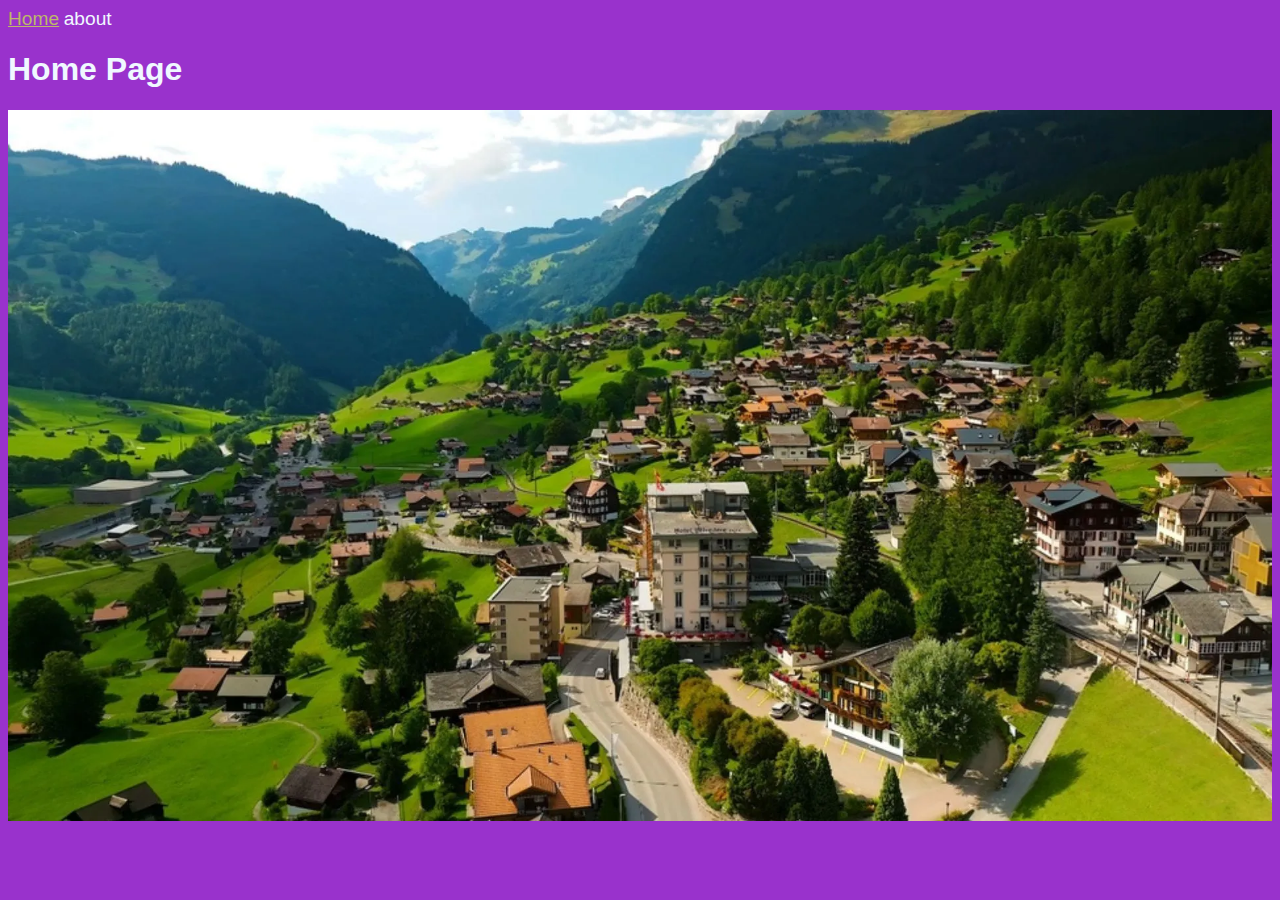
<file: index.html>
<DOCTYPE html>
 <html lang="en">
    <head>
         <title>Home Page</title>
         <link rel="icon" href="icon-removebg-preview.png">
         <link rel="stylesheet" href="styles.css">
    </head>
    <body>
        <nav>
            <a href="index.html">Home</a>
            <a herf="about.html">about</a>
        </nav>
        <h1>Home Page</h1>
        <img src="grindelwald.webp" alt="switzerland"
    </body>
    
 </html>
</file>
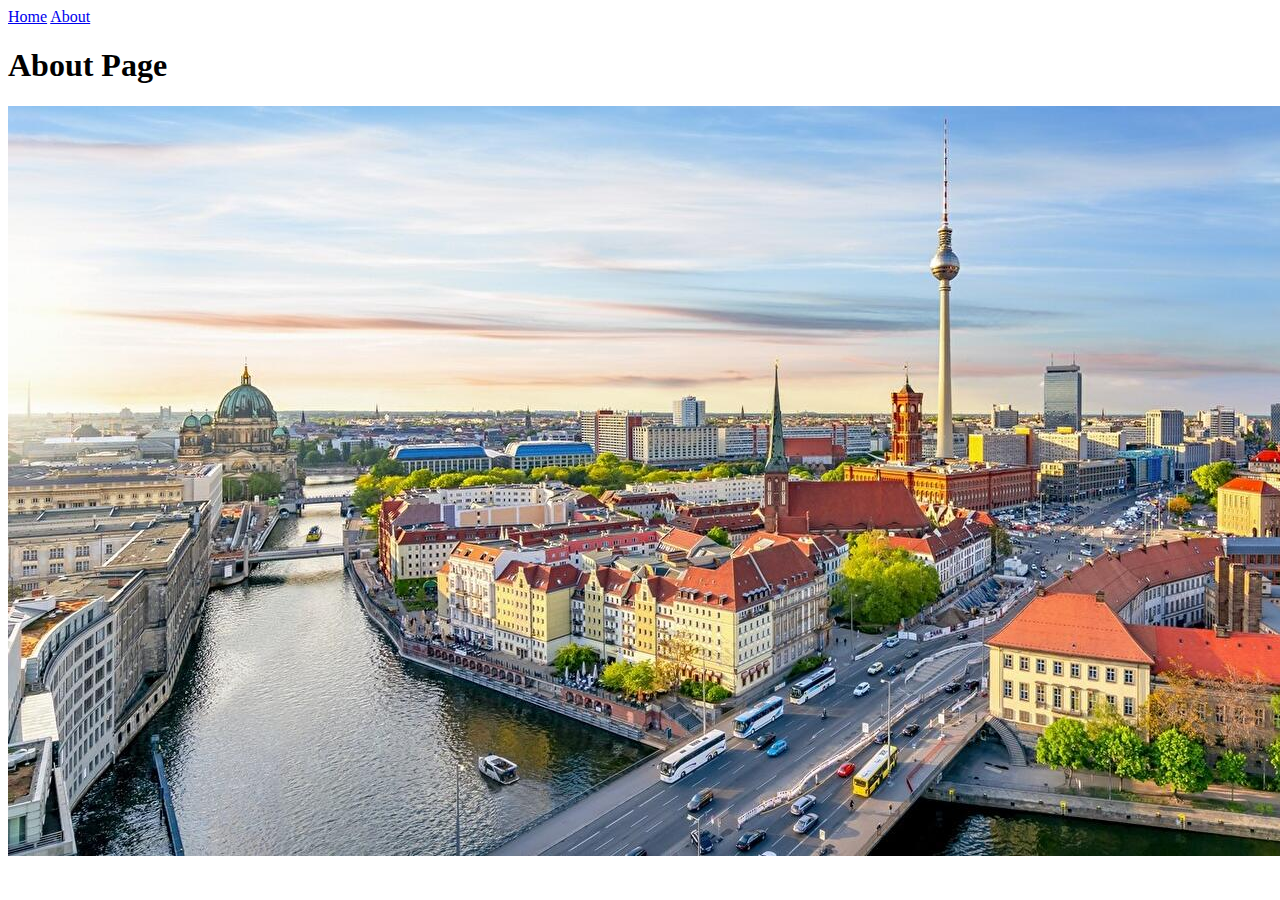
<file: about.html>
<!DOCTYPE html>
<html lang="en">

<head>
    <meta charset="UTF-8">
    <meta name="viewport" content="width=device-width, initial-scale=1.0">
    <title>About Page</title>
    <link rel="icon" href="icon-removebg-preview.png">
</head>

<body>
    <nav>
        <a href="index.html">Home</a>
        <a href="about.html">About</a>
    </nav>
    <h1>About Page</h1>
    <img src="shutterstock_1549382906.jpg" alt="city of berlin"
</body>

</html>
</file>
<file: styles.css>
body {
    background-color: darkorchid;
    color:aliceblue;
    font-family: Arial, Helvetica, sans-serif
}
a{
    font-size: 120%;
}
a:link{
    color:darkkhaki;
}
a:visited {
    color:gold;
}
a:hover{
    color:white;
}
a:active {
    color:chartreuse;
}
h1 {
    color:beige
    background-image black
}
img {
    max-width: 100%;
}
.home image {
    width: 500px;
    margin: auto;
    display: block;
}
.about-image {
    width:700px;
    margin: auto;
    display: block
}
</file>
